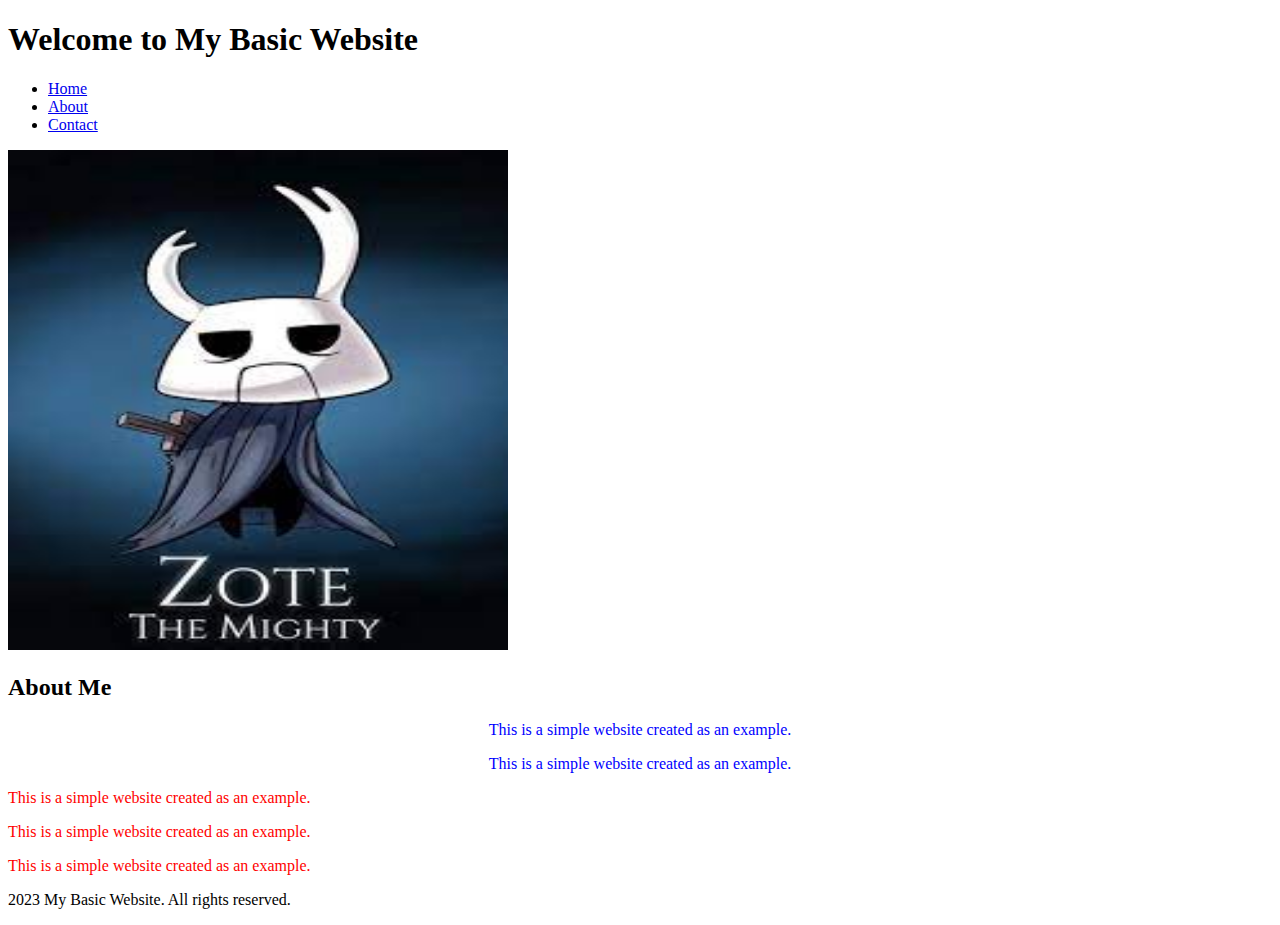
<file: index.html>
<!DOCTYPE html>
<html lang="en">
<head>
    <meta charset="UTF-8">
    <meta name="viewport" content="width=device-width, initial-scale=1.0">
    <title>Basic Website</title>
    <link rel="stylesheet" href="stylesheet.css">
</head>
<body>
    <header>
        <h1>Welcome to My Basic Website</h1>
    </header>

    <nav>
        <ul>
            <li><a href="home">Home</a></li>
            <li><a href="about">About</a></li>
            <li><a href="#">Contact</a></li>
        </ul>
    </nav>

    <main>
        <section>
            <img src="zote.jpg" alt="This should be an image of our god, Zote" width="500" height="500">
            <h2>About Me</h2>
            <p class="paragraph1">This is a simple website created as an example.</p>
            <p class="paragraph1">This is a simple website created as an example.</p>
            <p class="paragraph2">This is a simple website created as an example.</p>
            <p class="paragraph2">This is a simple website created as an example.</p>
            <p class="paragraph2">This is a simple website created as an example.</p>
            <!--
                <button id="colorButton">Change Text Color</button>
            -->
        </section>
    </main>

    <footer>
        <p>2023 My Basic Website. All rights reserved.</p>
    </footer>

    <!--
    
        <script>
            document.getElementById("colorButton").addEventListener("click", function() {
                const paragraphs = document.querySelectorAll("p");
                paragraphs.forEach(paragraph => {
                    paragraph.style.color = getRandomColor();
                });
            });
    
            function getRandomColor() {
                const letters = "0123456789ABCDEF";
                let color = "#";
                for (let i = 0; i < 6; i++) {
                    color += letters[Math.floor(Math.random() * 16)];
                }
                return color;
            }
        </script>

    -->
</body>
</html>
</file>
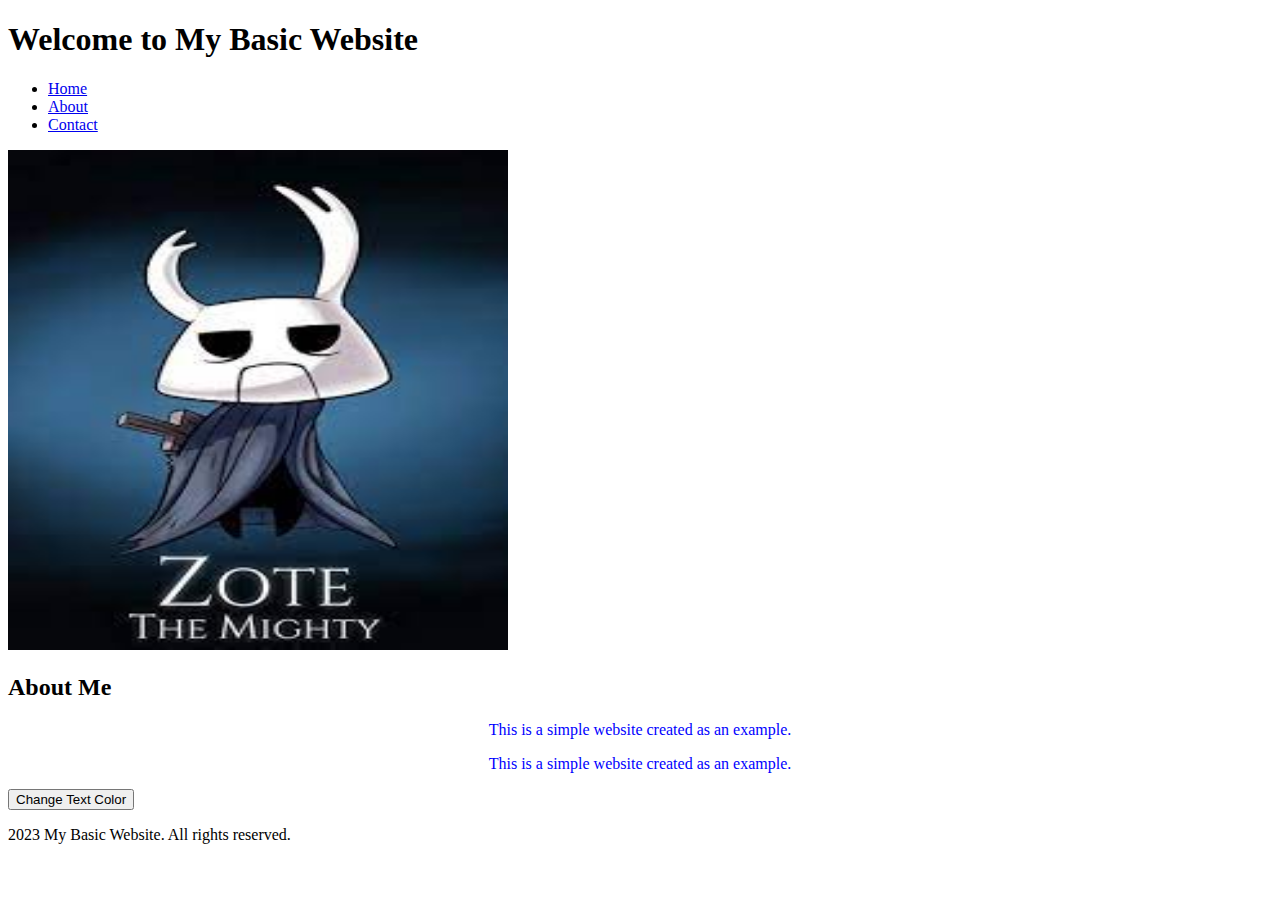
<file: about.html>
<!DOCTYPE html>
<html lang="en">
<head>
    <meta charset="UTF-8">
    <meta name="viewport" content="width=device-width, initial-scale=1.0">
    <title>Basic Website: About</title>
    <link rel="stylesheet" href="stylesheet.css">
     <script src="scriptsheet.js"></script>
</head>
<body>
    <header>
        <h1>Welcome to My Basic Website</h1>
    </header>

    <nav>
        <ul>
            <li><a href="home">Home</a></li>
            <li><a href="about">About</a></li>
            <li><a href="#">Contact</a></li>
        </ul>
    </nav>

    <main>
        <section>
            <img src="zote.jpg" alt="This should be an image of our god, Zote" width="500" height="500">
            <h2>About Me</h2>
            <p class="paragraph1">This is a simple website created as an example.</p>
            <p class="paragraph1">This is a simple website created as an example.</p>
            <button onclick="buttonWasClicked()">Change Text Color</button>
        </section>
    </main>

    <footer>
        <p>2023 My Basic Website. All rights reserved.</p>
    </footer>

    <!--
    
        <script>
            document.getElementById("colorButton").addEventListener("click", function() {
                const paragraphs = document.querySelectorAll("p");
                paragraphs.forEach(paragraph => {
                    paragraph.style.color = getRandomColor();
                });
            });
    
            function getRandomColor() {
                const letters = "0123456789ABCDEF";
                let color = "#";
                for (let i = 0; i < 6; i++) {
                    color += letters[Math.floor(Math.random() * 16)];
                }
                return color;
            }
        </script>

    -->
</body>
</html>
</file>
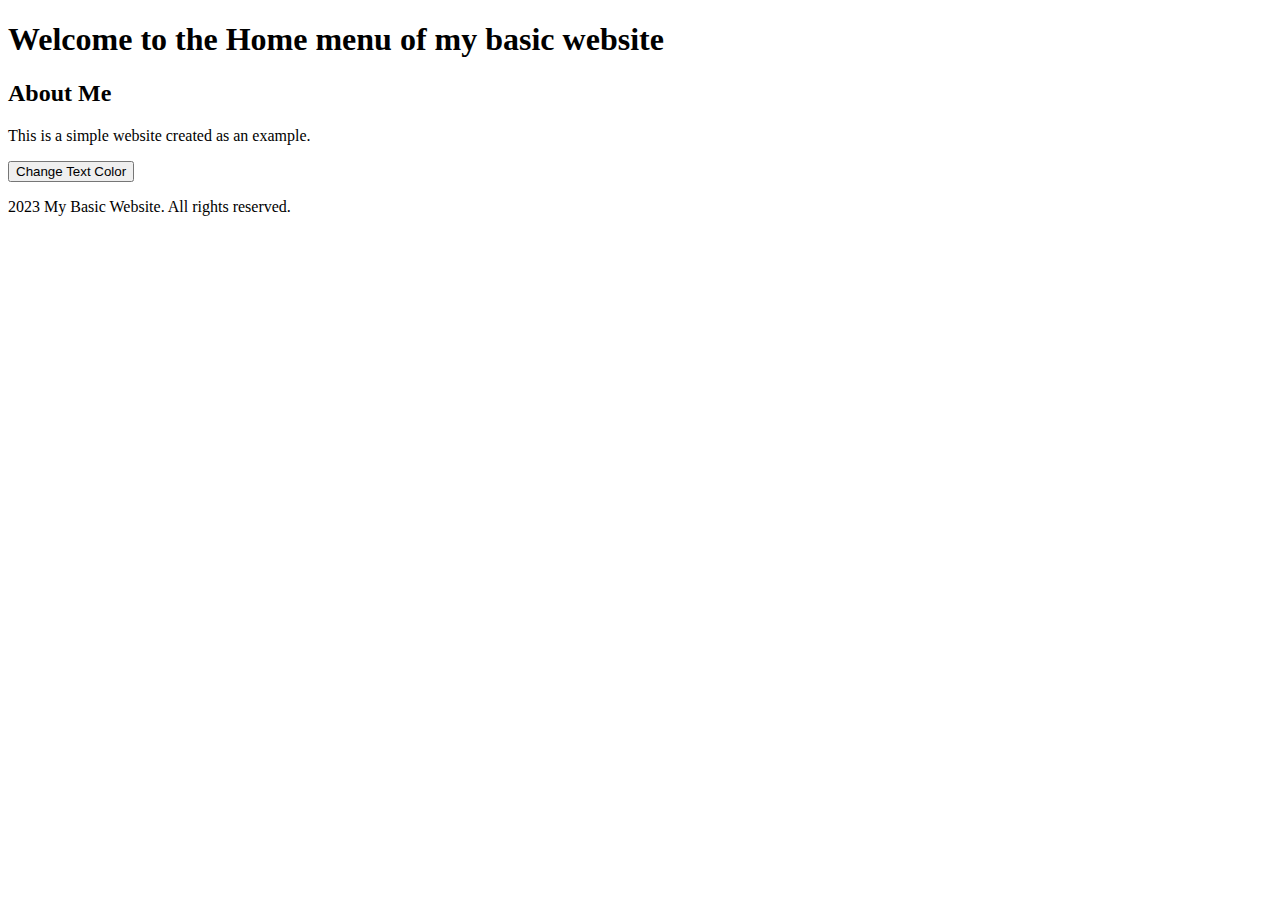
<file: home.html>
<!DOCTYPE html>
<html lang="en">
<head>
    <meta charset="UTF-8">
    <meta name="viewport" content="width=device-width, initial-scale=1.0">
    <title>Basic Website: Home</title>
    <link rel="stylesheet" href="stylesheet.css">
    <script src="scriptsheet.js"></script>
</head>
<body>
    <header>
        <h1 class="bigWords">Welcome to the Home menu of my basic website</h1>
    </header>
    <main>
        <section>
            <h2>About Me</h2>
            <p>This is a simple website created as an example.</p>
            
            <button onclick="buttonWasClicked()">Change Text Color</button>
        </section>
    </main>

    <footer>
        <p>2023 My Basic Website. All rights reserved.</p>
    </footer>
</body>
</html>
</file>
<file: stylesheet.css>
.paragraph1 {
  color: blue;
  text-align: center;
}
.paragraph2 {
  color: red;
}
p {
  font-family: verdana;
}
</file>
